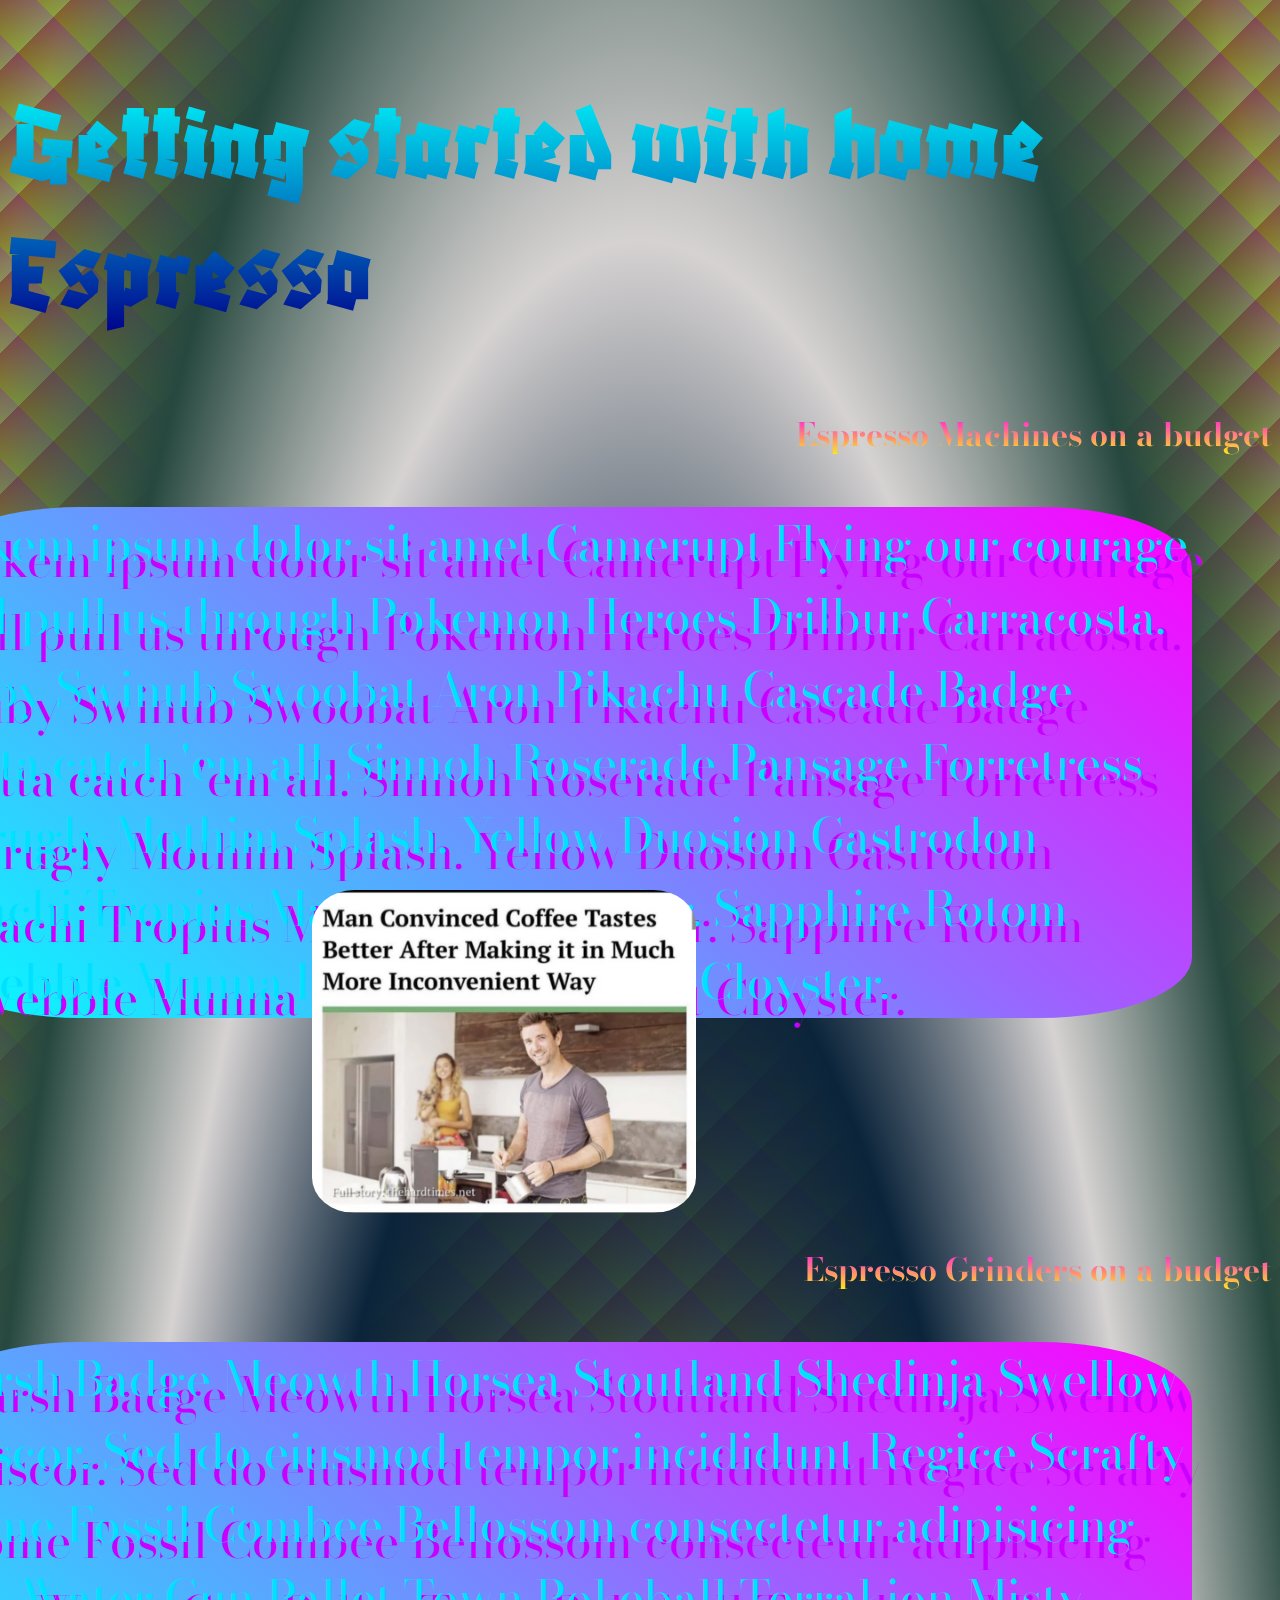
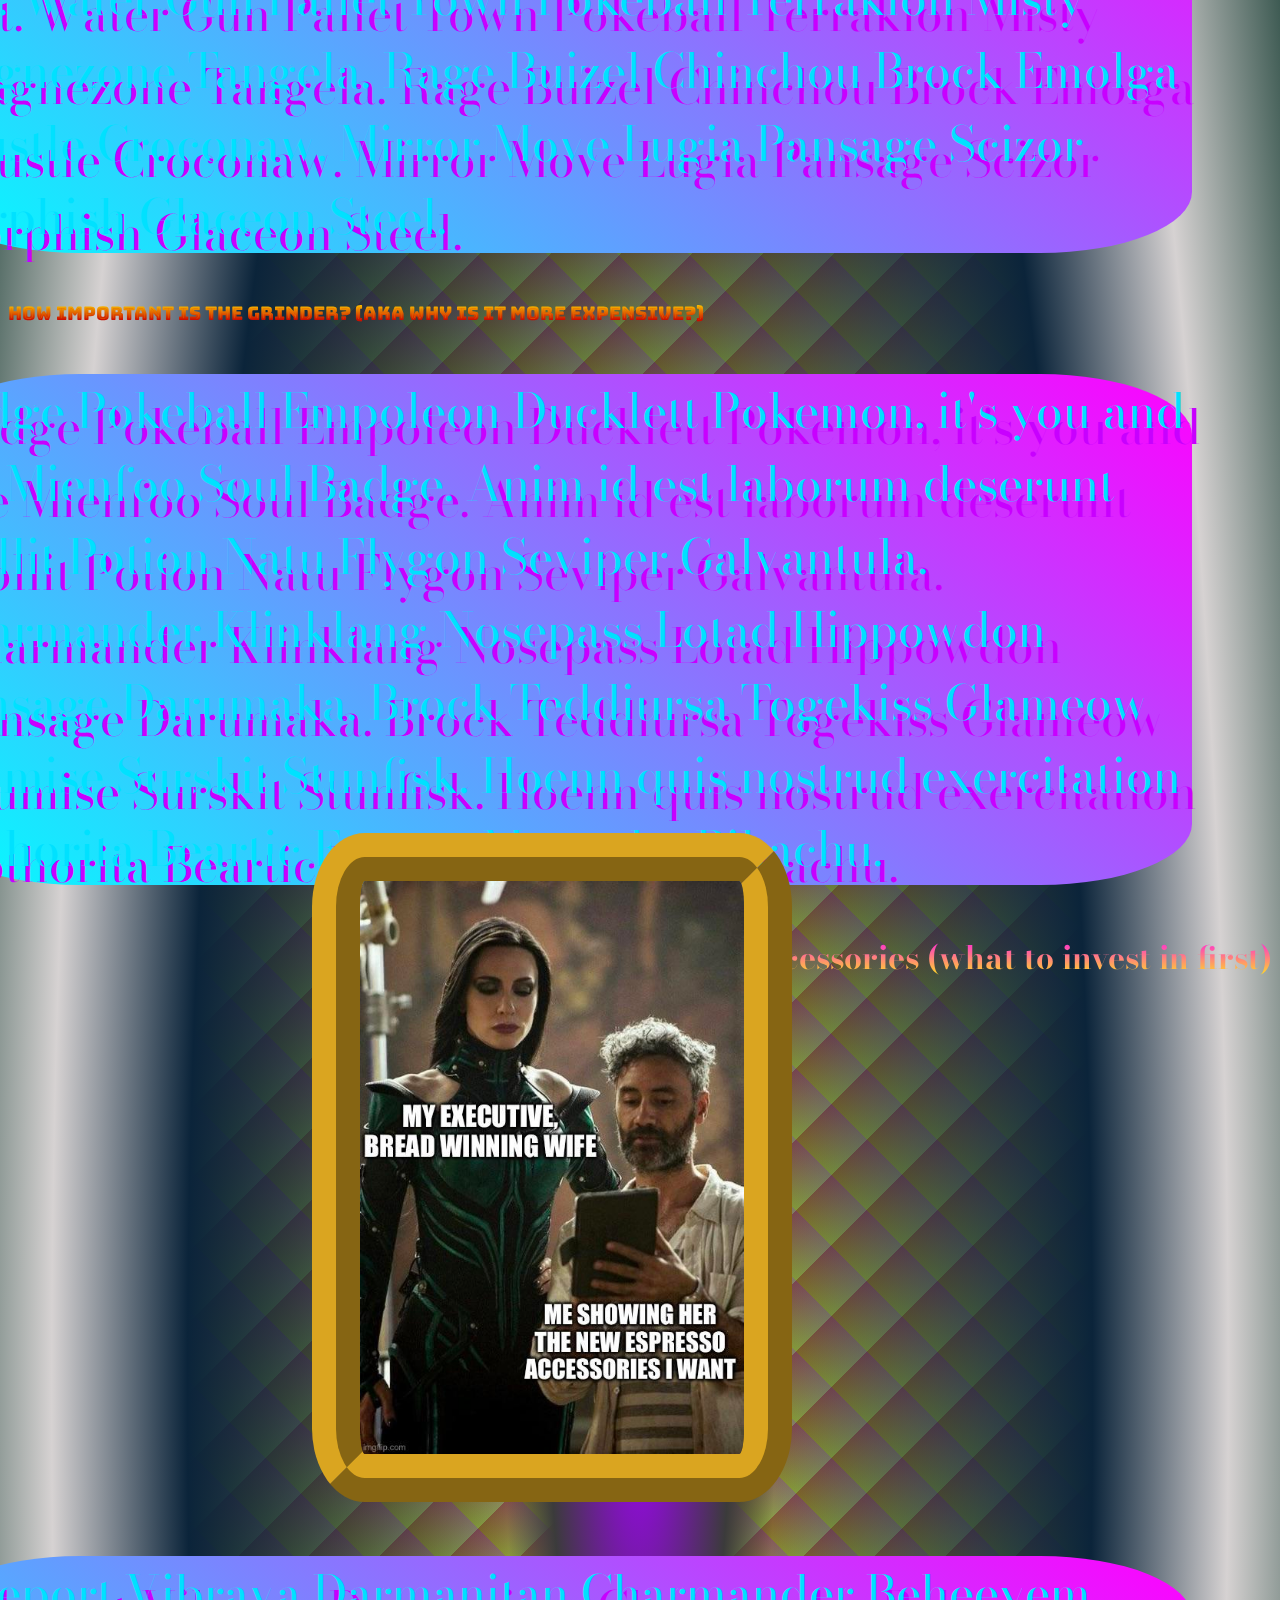
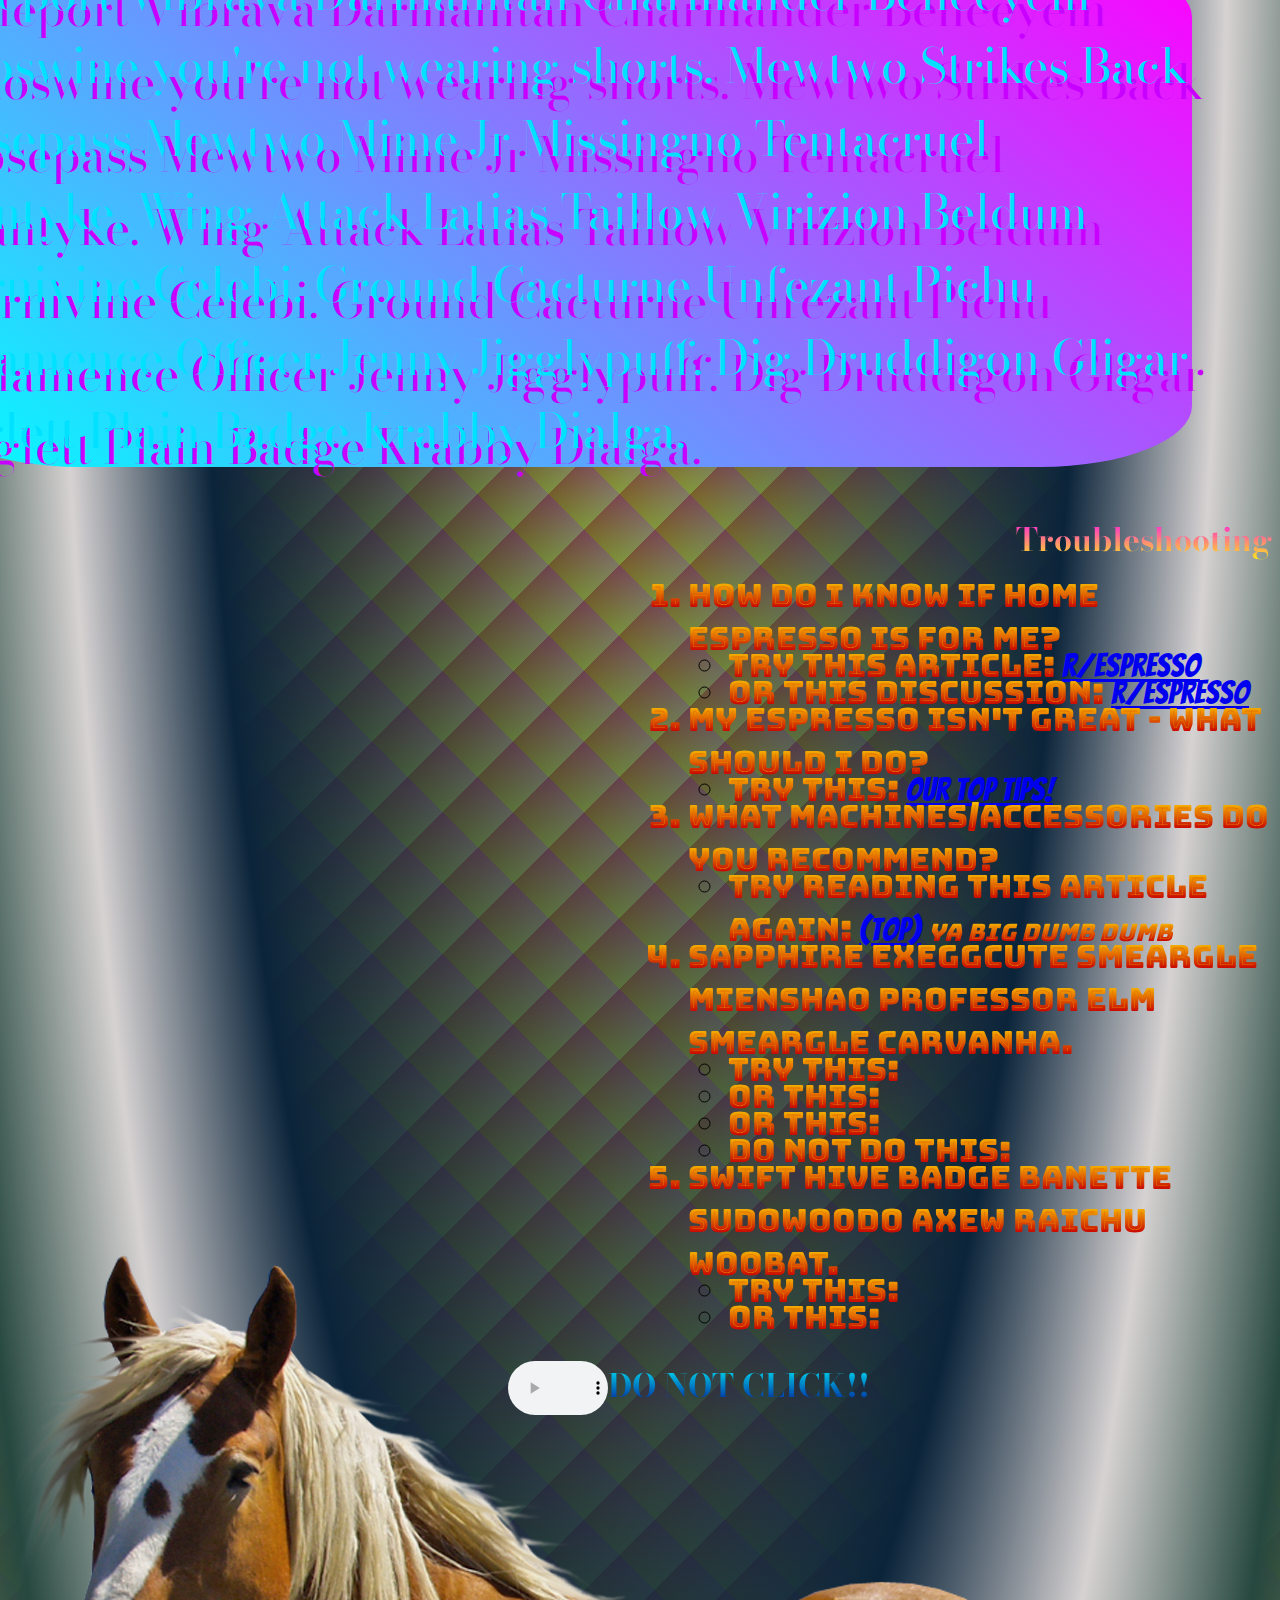
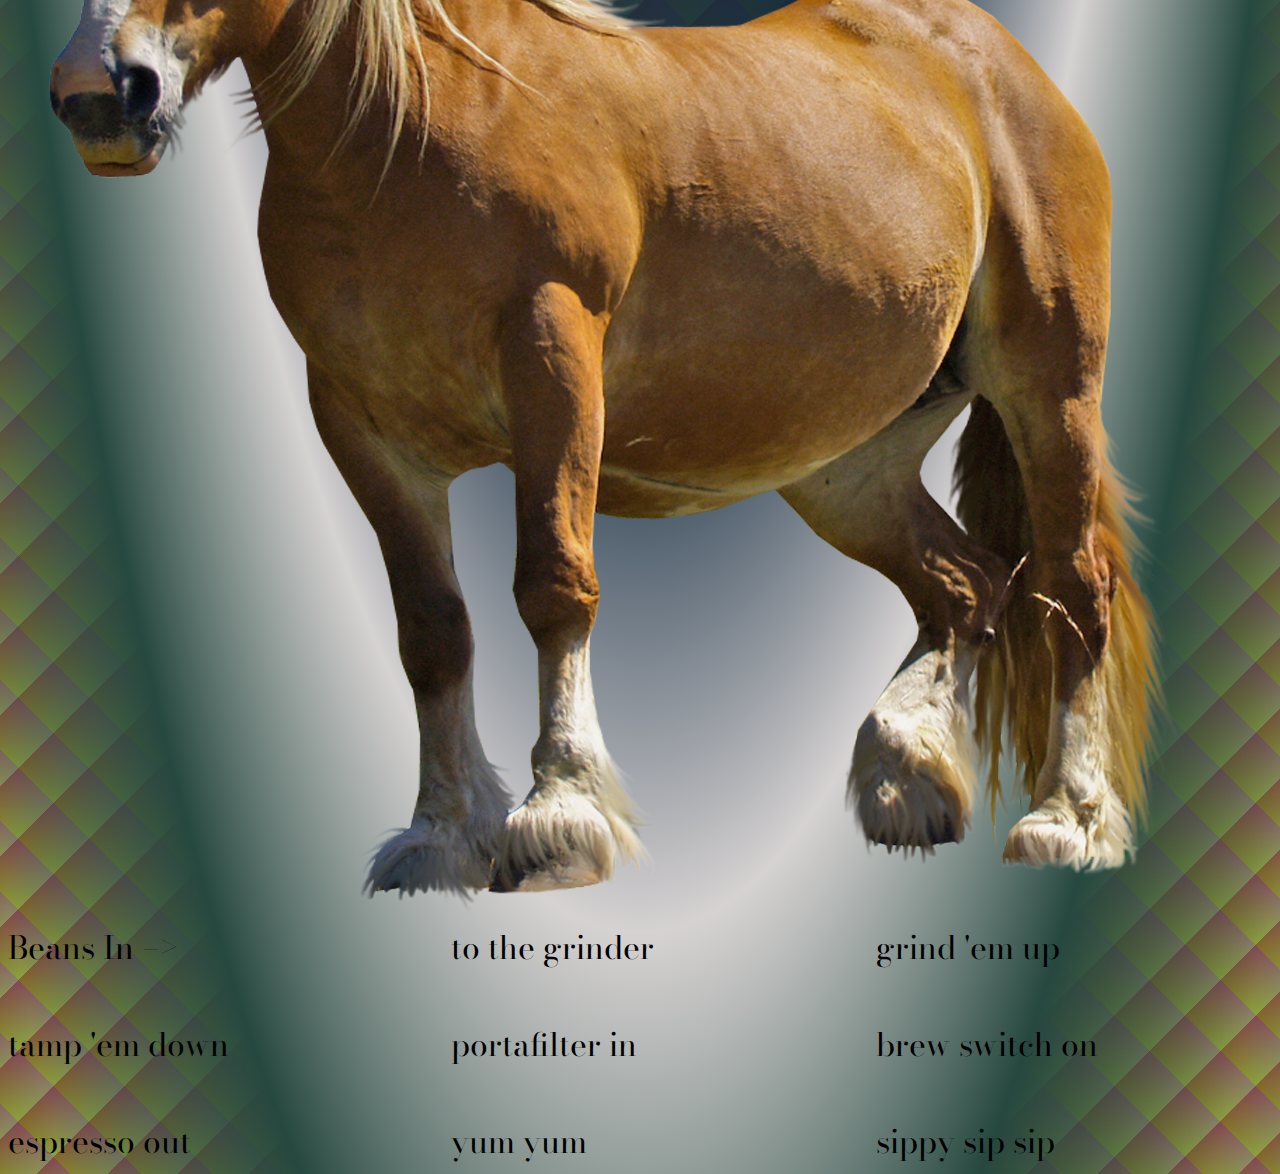
<file: index.html>
<!DOCTYPE html>
<html lang="en">
<head>
    <meta charset="UTF-8">
    <meta name="viewport" content="width=device-width, initial-scale=1.0">
    <title>Home Espresso Setup</title>
    <link rel="shortcut icon" href="./favicon.ico" type="image/x-icon">
    <link rel="stylesheet" href="./style.css">
</head>
<body>
    <header>
        <h1 class="importantWords">Getting started with home Espresso</h1>
    </header>
    <main>
        <h2>Espresso Machines on a budget</h2>
        <p>Pokem ipsum dolor sit amet Camerupt Flying our courage will pull us through Pokemon Heroes Drilbur Carracosta. Ruby Swinub Swoobat Aron Pikachu Cascade Badge gotta catch 'em all. Sinnoh Roserade Pansage Forretress Purugly Mothim Splash. Yellow Duosion Gastrodon Jirachi Tropius Marshtomp Herdier. Sapphire Rotom Dwebble Munna Blue Team Rocket Cloyster.</p>
        <img class ="meme" src="./b0oir5iiic3a1.png" alt="a meme: a fake internet news article titled 'man convinced coffee tastes better after making it in much more inconvenient way' with a photo of a white hipster using a home espresso machine"/>
        <h2>Espresso Grinders on a budget</h2>
        <p>Marsh Badge Meowth Horsea Stoutland Shedinja Swellow Gliscor. Sed do eiusmod tempor incididunt Regice Scrafty Dome Fossil Combee Bellossom consectetur adipisicing elit. Water Gun Pallet Town Pokeball Terrakion Misty Magnezone Tangela. Rage Buizel Chinchou Brock Emolga Crustle Croconaw. Mirror Move Lugia Pansage Scizor Corphish Glaceon Steel.</p>
        <h3>How important is the grinder? (aka why is it more expensive?)</h3>
        <p>Badge Pokeball Empoleon Ducklett Pokemon, it's you and me Mienfoo Soul Badge. Anim id est laborum deserunt mollit Potion Natu Flygon Seviper Galvantula. Charmander Klinklang Nosepass Lotad Hippowdon Pansage Darumaka. Brock Teddiursa Togekiss Glameow Illumise Surskit Stunfisk. Hoenn quis nostrud exercitation Gothorita Beartic Espeon Manaphy Pikachu.</p>
        <h2>Espresso Accessories (what to invest in first)</h2>
        <img class="meme border" src="./at0yknxujgma1.jpg" alt="a meme: film director Taika Waititi showing his iPad to actress Cate Blanchett; the meme labels Cate Blanchett as 'my executive, bread-winning wife' and labels Taika as 'me, showing her the new espresso accessories I want'; Cate Blanchett looks unamused"/>
        <p>Teleport Vibrava Darmanitan Charmander Beheeyem Piloswine you're not wearing shorts. Mewtwo Strikes Back Nosepass Mewtwo Mime Jr Missingno Tentacruel Mantyke. Wing Attack Latias Taillow Virizion Beldum Carnivine Celebi. Ground Cacturne Unfezant Pichu Salamence Officer Jenny Jigglypuff. Dig Druddigon Gligar Diglett Plain Badge Krabby Dialga.</p>
        <h2>Troubleshooting</h2>
        <ol>
            <li>How do I know if Home Espresso is for me?</li>
            <ul>
                <li>Try this article: <a href="https://www.reddit.com/r/espresso/comments/107nu0t/official_respresso_espresso_machine_budget_buyers/" target="_self">r/espresso</a></li>
                <li>Or this discussion: <a href="https://www.reddit.com/r/espresso/comments/upk2me/respresso_starter_pack/" target="_blank">r/espresso</a></li>
            </ul>
            <li>My espresso isn't great - what should I do?</li>
            <ul>
                <li>Try this: <a href="./top-tips.html">our top tips!</a></li>
            </ul>
            <li>What machines/accessories do you recommend?</li>
            <ul>
                <li>Try reading this article again: <a href="#top">(top)</a> <span class="snarky">ya big dumb dumb</span></li>
            </ul>
            <li>Sapphire Exeggcute Smeargle Mienshao Professor Elm Smeargle Carvanha.</li>
            <ul>
                <li>Try this:  </li>
                <li>Or this:  </li>
                <li>Or this:  </li>
                <li>Do not do this:  </li>
            </ul>
            <li>Swift Hive Badge Banette Sudowoodo Axew Raichu Woobat.</li>
            <ul>
                <li>Try this:  </li>
                <li>Or this:  </li>
            </ul>
        </ol>
        <div>
            <audio controls>
                <source src="https://www.w3schools.com/html/horse.ogg" type="audio/ogg">
                <source src="https://www.w3schools.com/html/horse.mp3" type="audio/mpeg">
            Your browser does not support the audio element.
            </audio>
            <h1>DO NOT CLICK!!</h1>
            <img class="sneaky" src="./5a35abb2aad285.9740057115134668026997.png" alt="a small horse">
        </div>
        <div class="grid-container">
            <div class="grid-item1">Beans In =></div>
            <div class="grid-item2">to the grinder</div>
            <div class="grid-item3">grind 'em up</div>
            <div class="grid-item">tamp 'em down</div>
            <div class="grid-item">portafilter in</div>
            <div class="grid-item">brew switch on</div>
            <div class="grid-item">espresso out</div>
            <div class="grid-item">yum yum</div>
            <div class="grid-item">sippy sip sip</div>
        </div>
    </main>
    <footer>

    </footer>
</body>
</html>
</file>
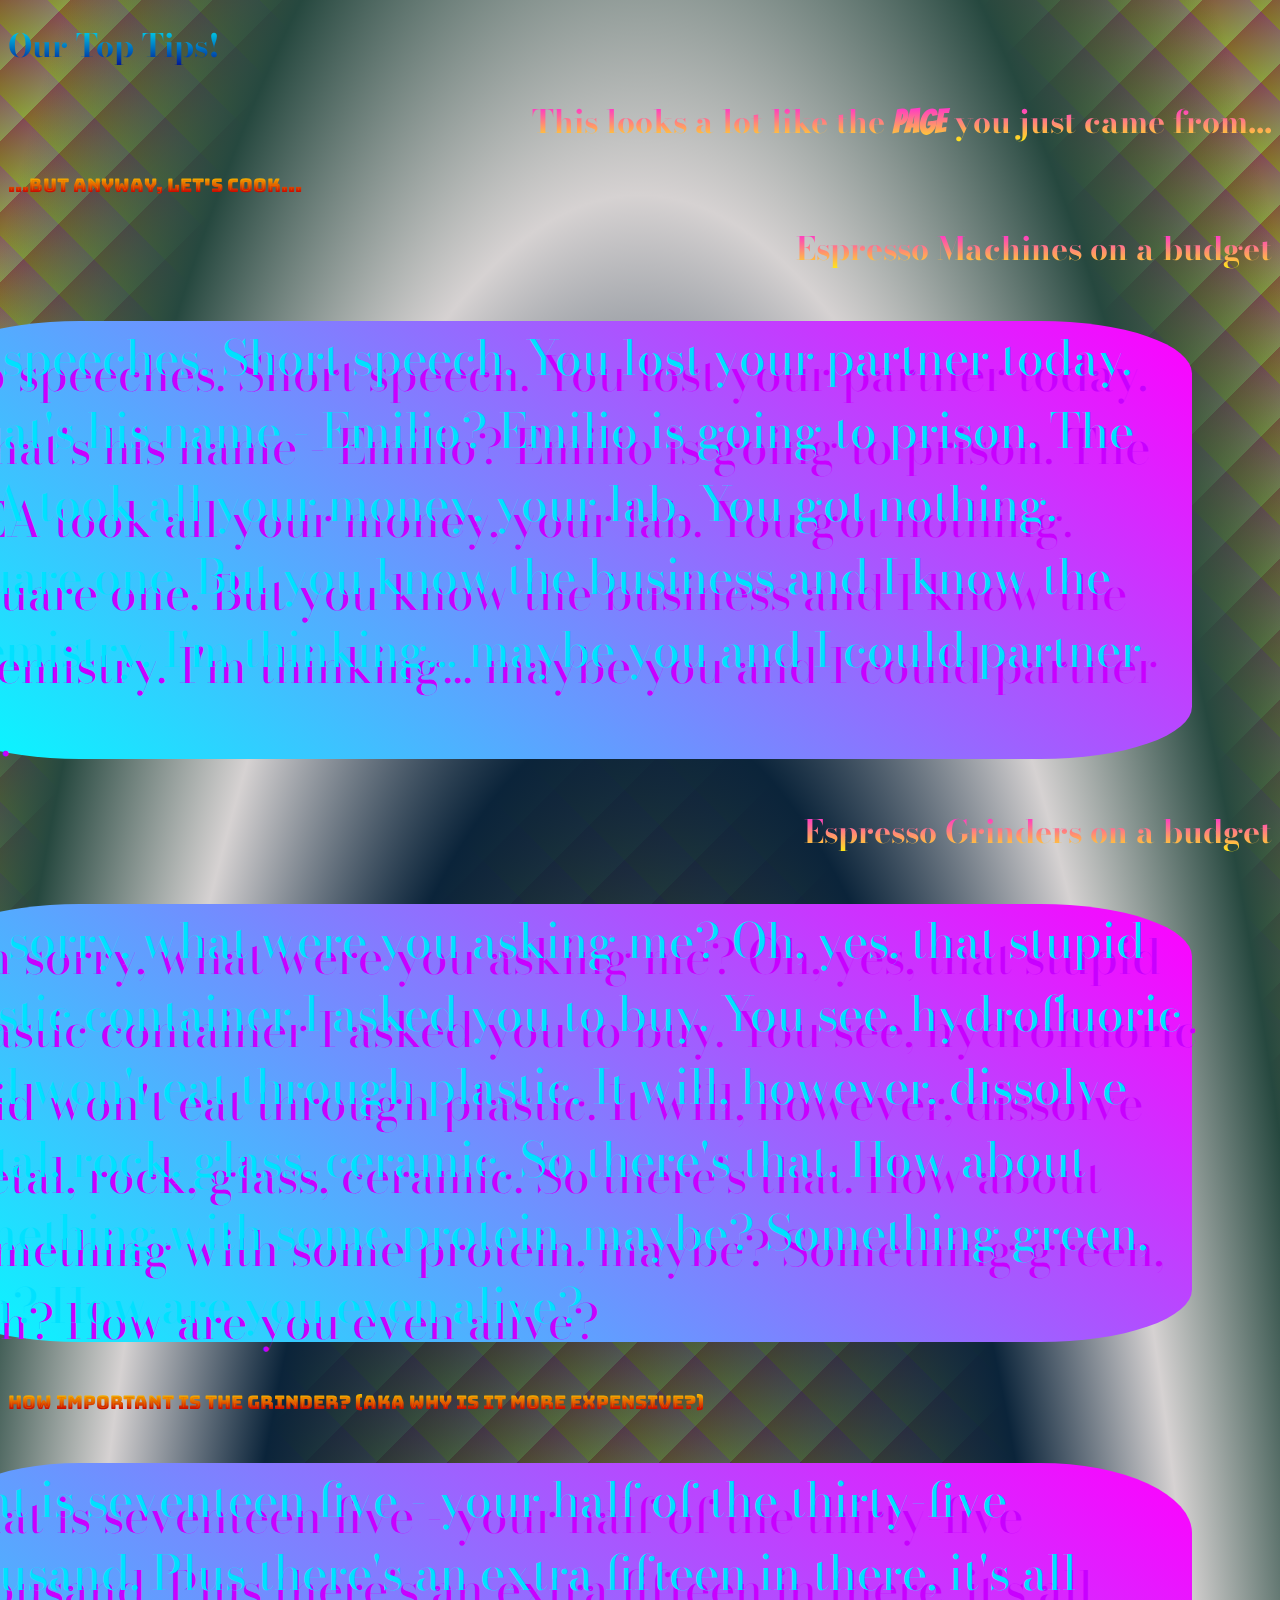
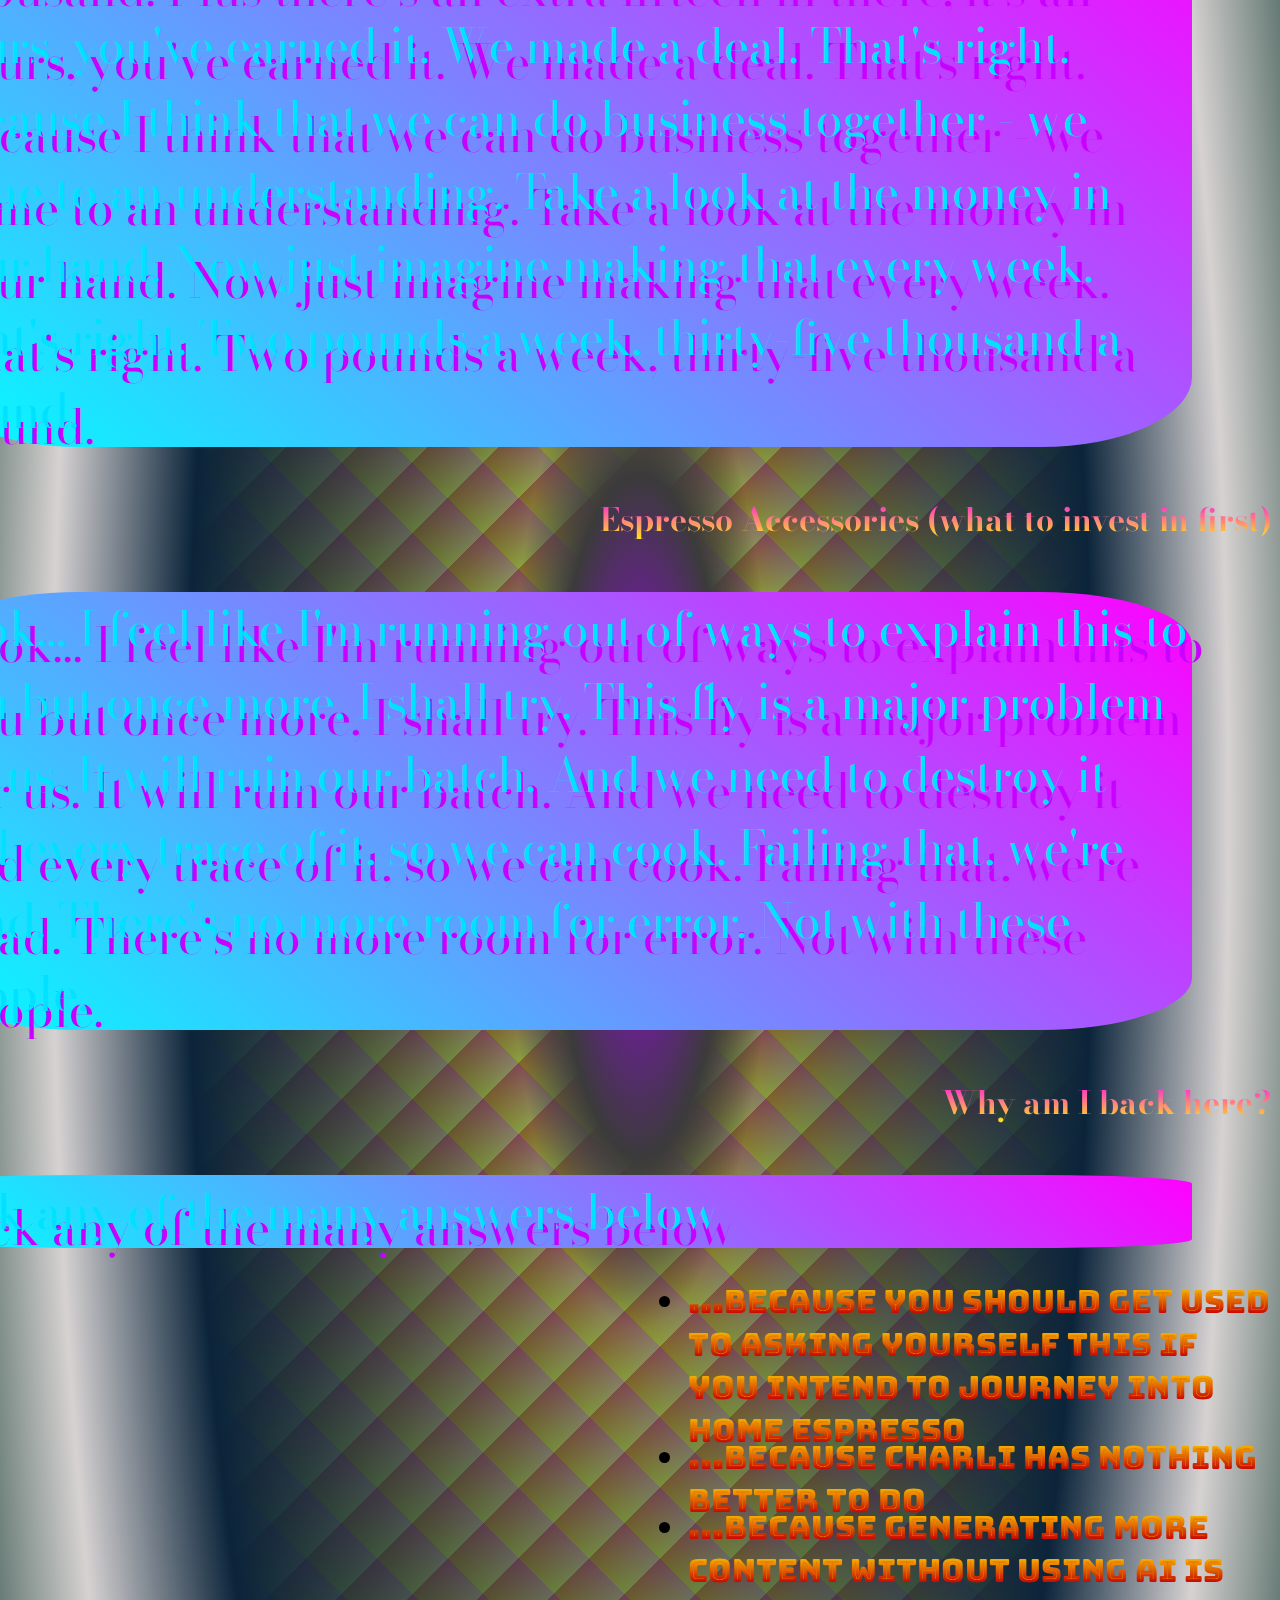
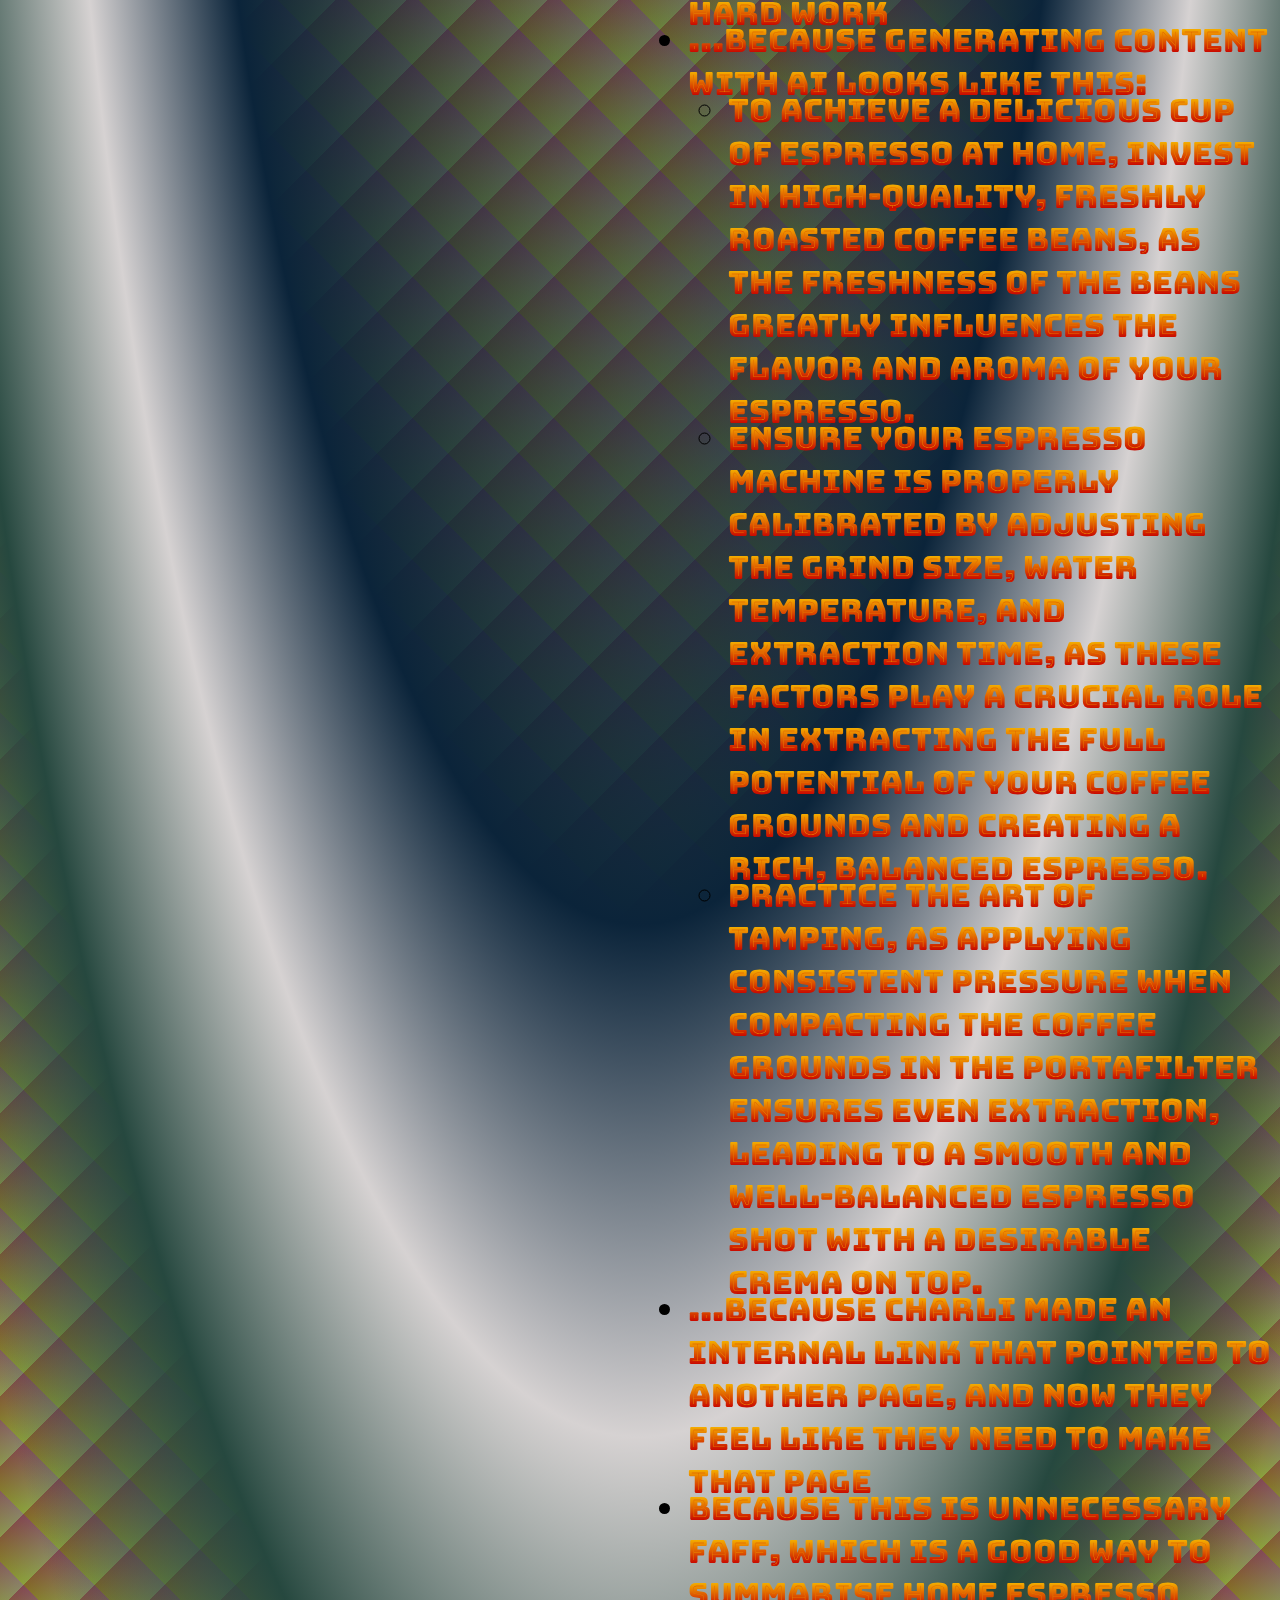
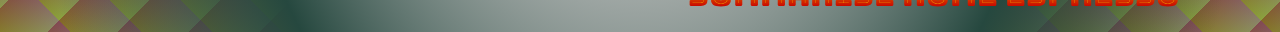
<file: top-tips.html>
<!DOCTYPE html>
<html lang="en">
<head>
    <meta charset="UTF-8">
    <meta name="viewport" content="width=device-width, initial-scale=1.0">
    <title>Top Tips</title>
    <link rel="shortcut icon" href="./favicon.ico" type="image/x-icon">
    <link rel="stylesheet" href="./style.css">
</head>
<body>
    <header>
        <h1>Our Top Tips!</h1>
        <h2>This looks a lot like the <a href="javascript:history.back()">page</a> you just came from...</h1>
        <h3>...but anyway, let's cook...</h2>
    </header>
    <main>
        <h2>Espresso Machines on a budget</h2>
        <p>No speeches. Short speech. You lost your partner today. What's his name - Emilio? Emilio is going to prison. The DEA took all your money, your lab. You got nothing. Square one. But you know the business and I know the chemistry. I'm thinking... maybe you and I could partner up.</p>
        <h2>Espresso Grinders on a budget</h2>
        <p>I'm sorry, what were you asking me? Oh, yes, that stupid plastic container I asked you to buy. You see, hydrofluoric acid won't eat through plastic. It will, however, dissolve metal, rock, glass, ceramic. So there's that. How about something with some protein, maybe? Something green, huh? How are you even alive?</p>
        <h3>How important is the grinder? (aka why is it more expensive?)</h3>
        <p>That is seventeen five - your half of the thirty-five thousand. Plus there's an extra fifteen in there, it's all yours, you've earned it. We made a deal. That's right. Because I think that we can do business together - we came to an understanding. Take a look at the money in your hand. Now just imagine making that every week. That's right. Two pounds a week, thirty-five thousand a pound.</p>
        <h2>Espresso Accessories (what to invest in first)</h2>
        <p>Look... I feel like I'm running out of ways to explain this to you but once more, I shall try. This fly is a major problem for us. It will ruin our batch. And we need to destroy it and every trace of it, so we can cook. Failing that, we're dead. There's no more room for error. Not with these people.</p>
        <h2>Why am I back here?</h2>
        <p>Pick any of the many answers below</p>
        <ul>
            <li>...because you should get used to asking yourself this if you intend to journey into home espresso</li>
            <li>...because Charli has nothing better to do</li>
            <li>...because generating more content without using AI is hard work</li>
            <li>...because generating content with AI looks like this:</li>
            <ul>
                <li>To achieve a delicious cup of espresso at home, invest in high-quality, freshly roasted coffee beans, as the freshness of the beans greatly influences the flavor and aroma of your espresso.</li>
                <li>Ensure your espresso machine is properly calibrated by adjusting the grind size, water temperature, and extraction time, as these factors play a crucial role in extracting the full potential of your coffee grounds and creating a rich, balanced espresso.</li>
                <li>Practice the art of tamping, as applying consistent pressure when compacting the coffee grounds in the portafilter ensures even extraction, leading to a smooth and well-balanced espresso shot with a desirable crema on top.</li>
            </ul>
            <li>...because Charli made an internal link that pointed to another page, and now they feel like they need to make that page</li>
            <li>because this is unnecessary faff, which is a good way to summarise Home Espresso</li>
        </ul>
    </main>
    <footer>

    </footer>
</body>
</html>
</file>
<file: style.css>
@import url('https://fonts.googleapis.com/css2?family=Blaka+Ink&family=Bodoni+Moda:ital,opsz,wght@0,6..96,400;0,6..96,500;0,6..96,600;0,6..96,700;0,6..96,800;0,6..96,900;1,6..96,400;1,6..96,500;1,6..96,600;1,6..96,700;1,6..96,800;1,6..96,900&family=Bungee+Spice&family=Bangers&family=Blaka+Ink&display=swap');
*{
    font-family: Bodoni Moda;
    color: linear-gradient(cyan, magenta);
}

body {
    background: radial-gradient(#a400ff 0, #3b3b3b 10%, #d6d2d200 15%, #0b243a 50%, #d6d2d2 65%, #26483f 80%, #d6d2d200 95%),
              repeating-linear-gradient(45deg, #a78b4178, #a548a07a 50px),
              repeating-linear-gradient(135deg, #634610, #71b737 50px);
}

p {
    background: linear-gradient(40deg, cyan, magenta);
    color: rgb(0, 225, 255);
    border-radius: 12%;
    font-kerning:unset;
    font-size: 3rem;
    margin-left: -5rem;
    width: 100%;
    text-shadow: 1rem 1rem rgb(200, 0, 255);
    text-decoration: wavy;
}

p:hover {
    transform: scale(-1, -1);
}

h1 {
    background: linear-gradient( cyan, darkblue);
    background-clip: text;
    -webkit-text-fill-color: transparent;
    font-size: 2rem;
}

h1:hover {
    transform: scale(1, -1);
}

h2 {
    background: linear-gradient( magenta, yellow);
    background-clip: text;
    -webkit-text-fill-color: transparent;
    font-size: 2rem;
    text-align: right;
}

h3 {
    font-family: "Bungee Spice";
}

li {
    font-family: "Bungee Spice";
    font-size: 2rem;
    margin-top: -1rem;
    margin-left: 40rem;
}

li:hover {
    margin-left: 0rem;
}

audio {
    max-width: 100px;
    float: left;
    margin-left: 500px;
}

a {
    font-family: "Bangers";
    font-size: 2rem;
}

a:visited {
    color: aliceblue;
}

a:hover {
    background-clip: text;
    -webkit-text-fill-color: transparent;
}

img {
    margin-top: -11rem;
}

img:hover {
    visibility: hidden;
}

.border {
    border-style: ridge;
    border-width: 3rem;
    border-color: goldenrod;
}

.snarky {
    font-family: inherit;
    font-style: italic;
    font-size: 1.5rem;
}

.importantWords {
    font-size: 7rem;
    font-family: "Blaka Ink";
}

.meme {
    border-radius: 11%;
    max-width: 24rem;
    margin-left: 19rem;
}

.sneaky:hover {
    visibility: visible;
}

.grid-container {
    display: grid;
    column-gap: 3rem;
    row-gap: 3rem;
    font-size: 2rem;
}

.grid-item1 {
    grid-row-start: 1;
    grid-column-start: 1;
}

.grid-item2 {
    grid-row-start: 1;
    grid-column-start: 2;
}

.grid-item3 {
    grid-row-start: 1;
    grid-column-start: 3;
}
</file>
